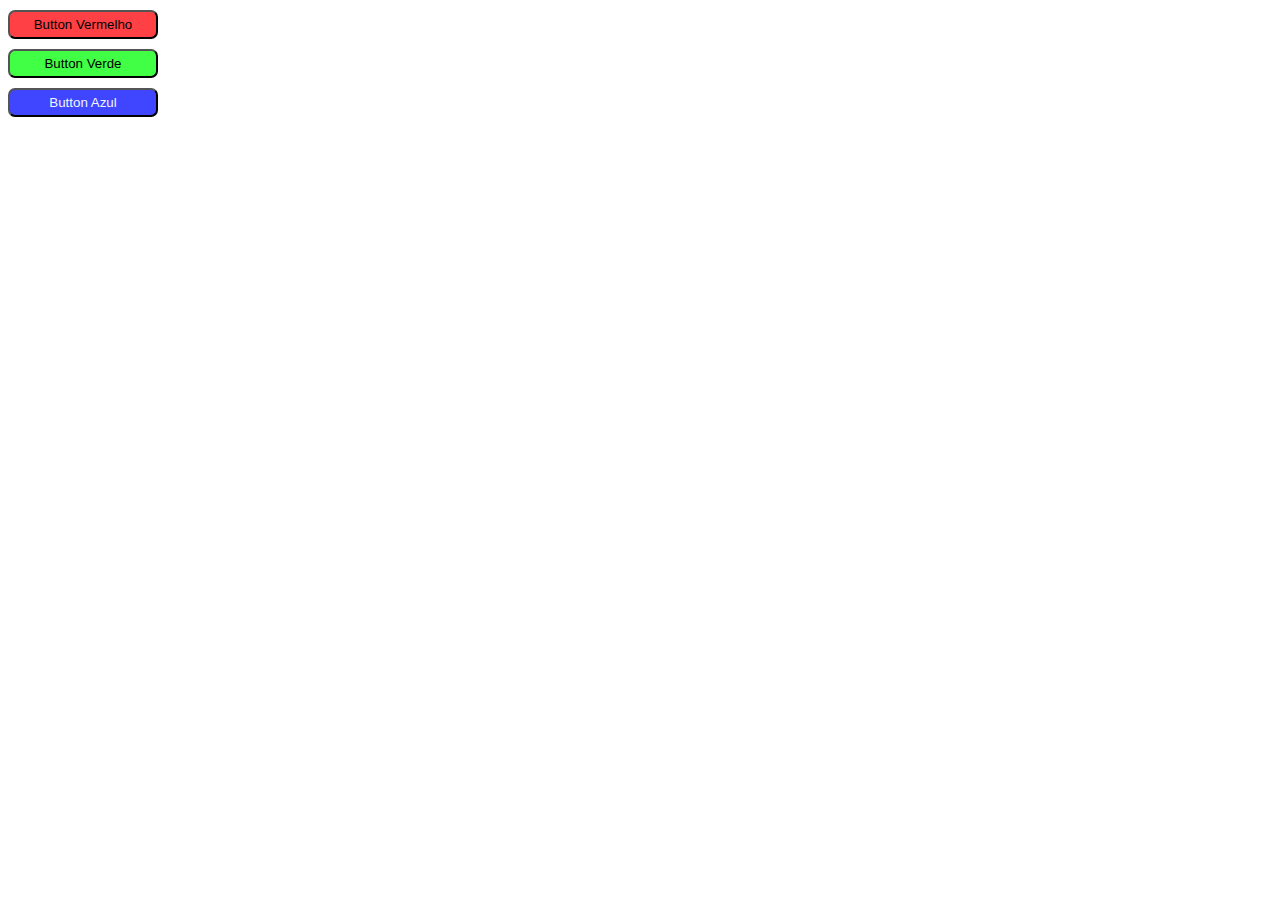
<file: herancas-extends/index.html>
<!DOCTYPE html>
<html lang="en">

<head>
    <meta charset="UTF-8">
    <meta name="viewport" content="width=device-width, initial-scale=1.0">
    <title>Usando herança e extends no SASS</title>
    <link rel="stylesheet" href="./css/style.css">
</head>

<body>
    <button class="btn btn-vermelho">Button Vermelho</button>
    <button class="btn btn-verde">Button Verde</button>
    <button class="btn-azul">Button Azul</button>
</body>

</html>
</file>
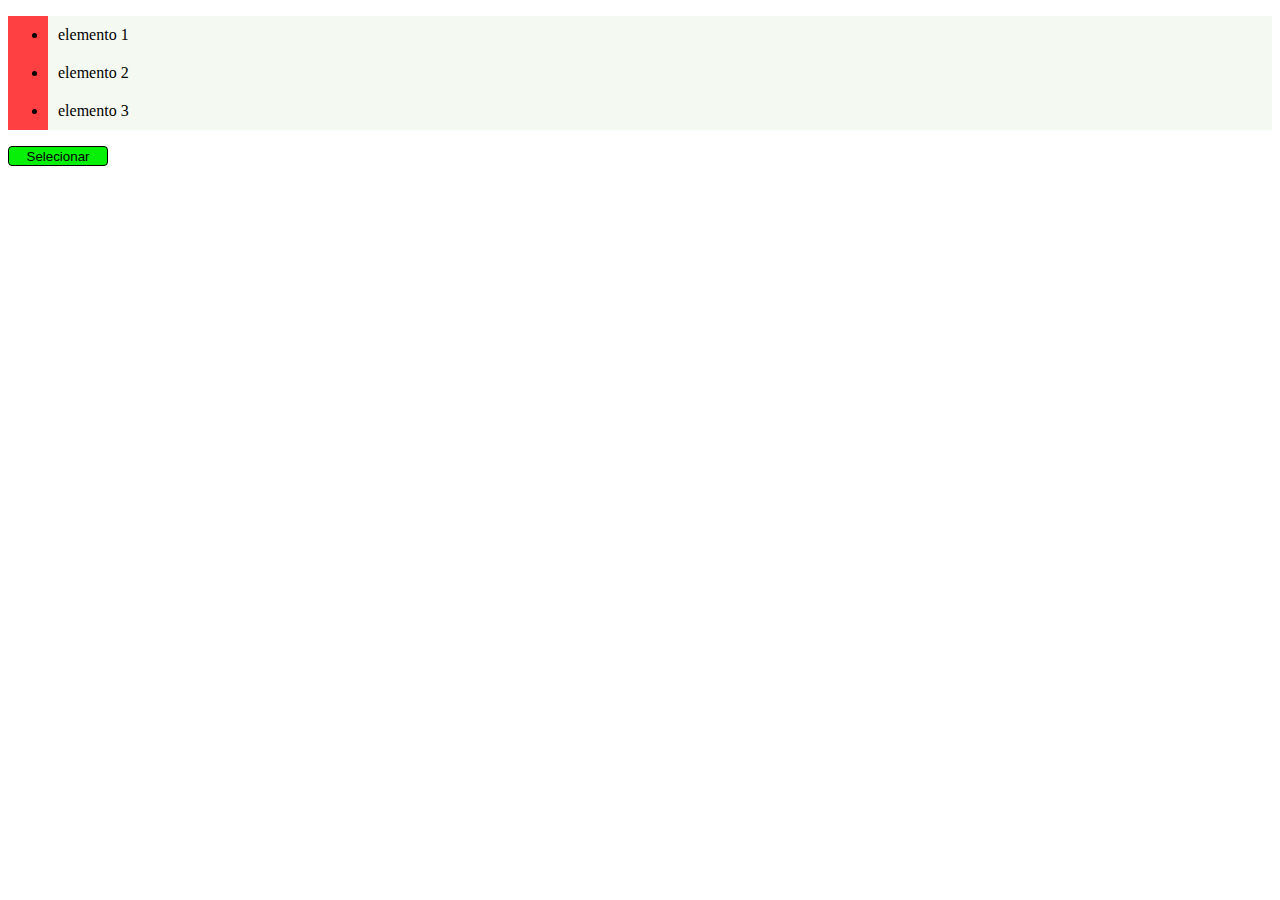
<file: nesting/index.html>
<!DOCTYPE html>
<html lang="en">

<head>
    <meta charset="UTF-8">
    <meta name="viewport" content="width=device-width, initial-scale=1.0">
    <title>Usando nesting no SASS</title>
    <link rel="stylesheet" href="./css/style.css">
</head>

<body>
    <div class="classe1">
        <ul>
            <li>elemento 1</li>
            <li>elemento 2</li>
            <li>elemento 3</li>
        </ul>
        <button>Selecionar</button>
    </div>
</body>

</html>
</file>
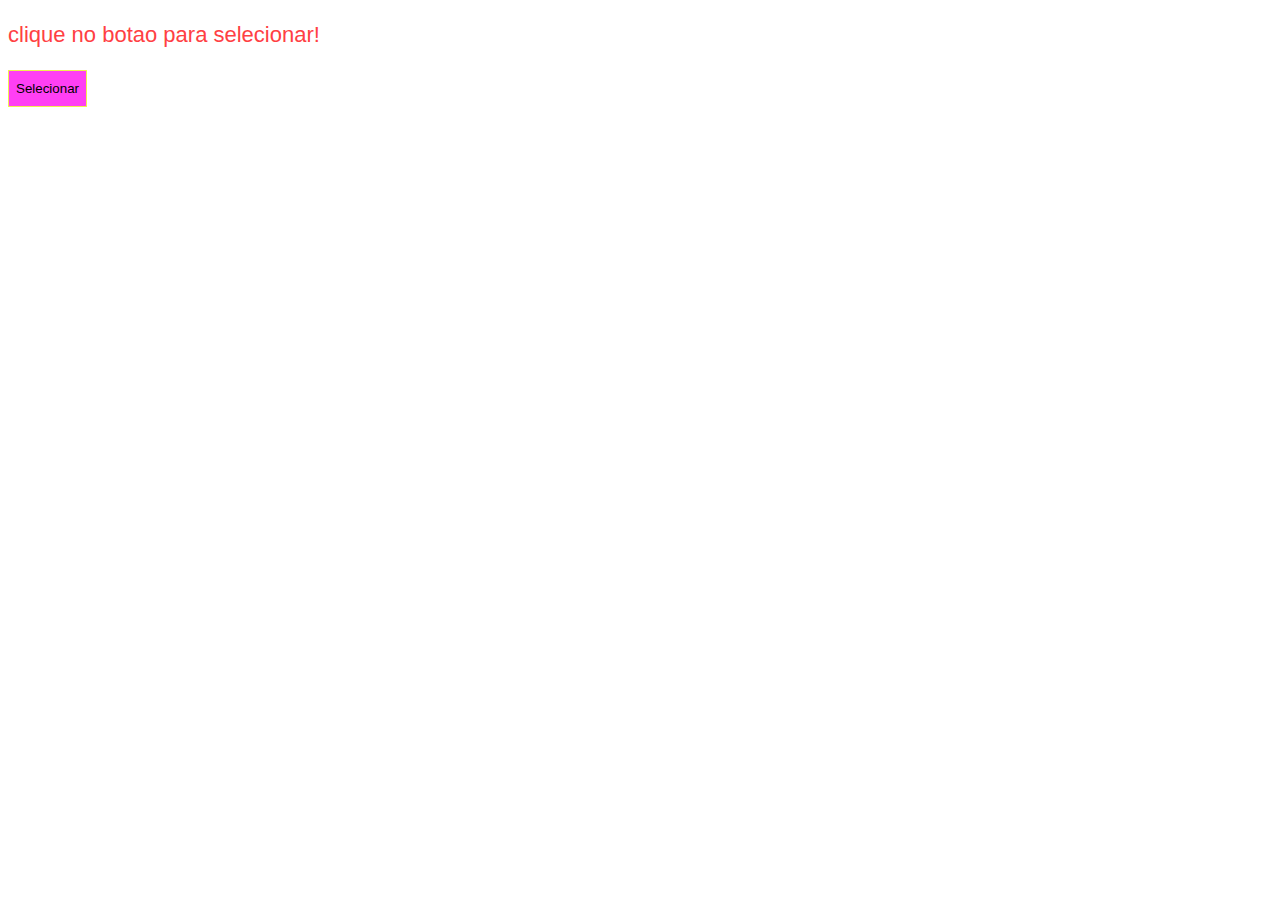
<file: utilizando-imports/index.html>
<!DOCTYPE html>
<html lang="en">

<head>
    <meta charset="UTF-8">
    <meta name="viewport" content="width=device-width, initial-scale=1.0">
    <title>Usando import no SASS</title>
    <link rel="stylesheet" href="./css/style.css">
</head>

<body>
    <p class="textSelect">clique no botao para selecionar!</p>
    <button class="btn">Selecionar</button>
</body>

</html>
</file>
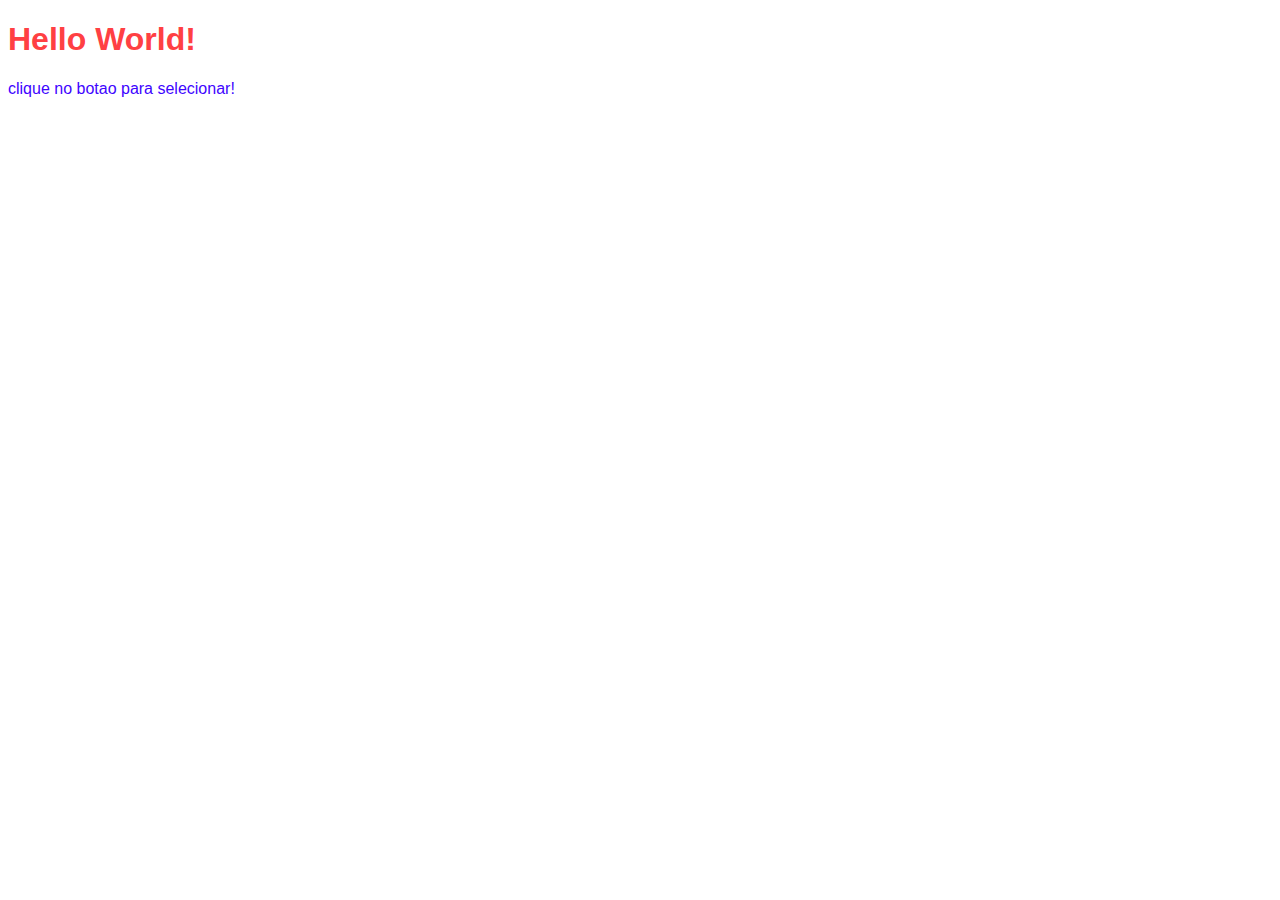
<file: utilizando-mixin/index.html>
<!DOCTYPE html>
<html lang="en">

<head>
    <meta charset="UTF-8">
    <meta name="viewport" content="width=device-width, initial-scale=1.0">
    <title>Usando mixin no SASS</title>
    <link rel="stylesheet" href="./css/style.css">
</head>

<body>
    <div class="texts">
        <h1>Hello World!</h1>
        <p class="textSelect">clique no botao para selecionar!</p>
    </div>
</body>

</html>
</file>
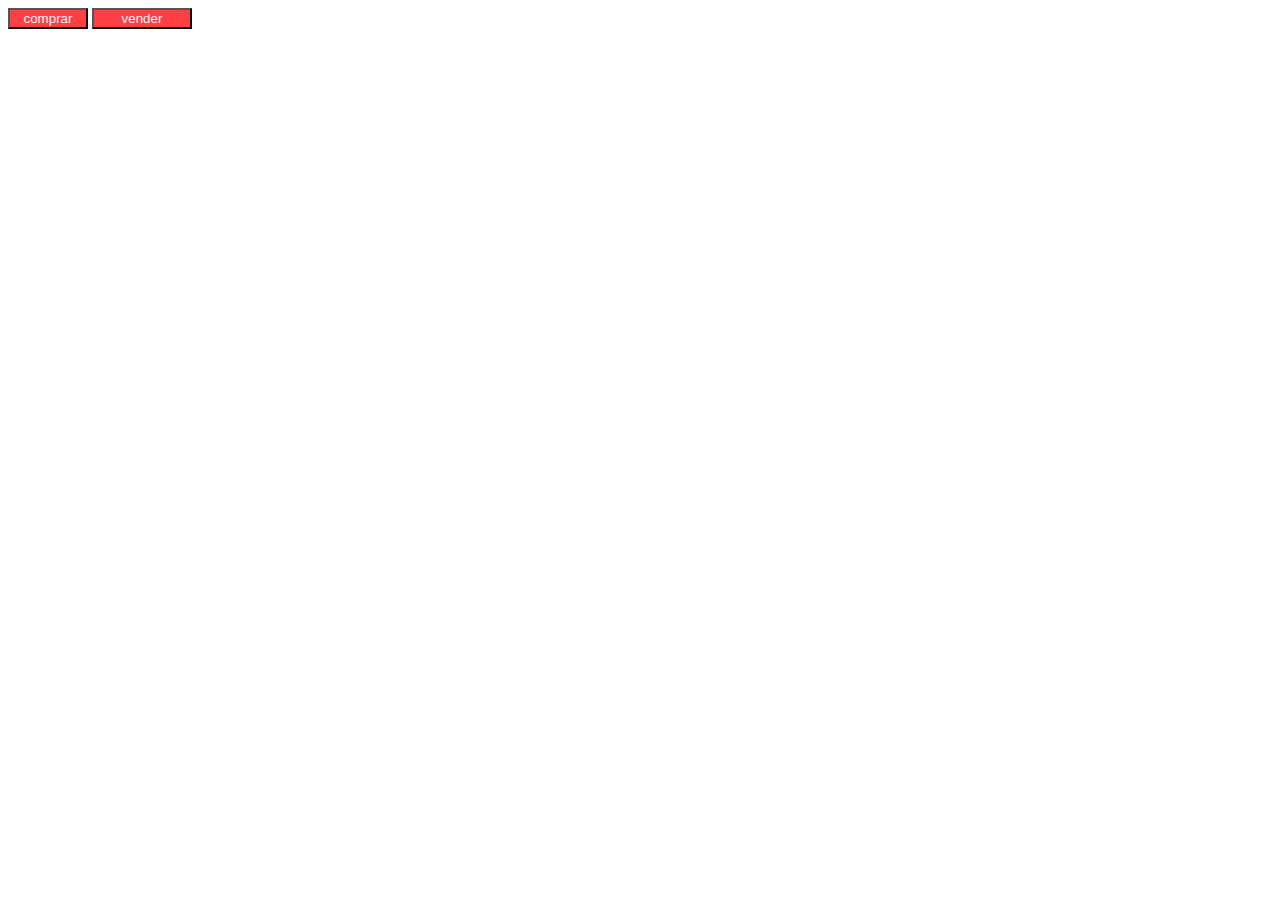
<file: variaveis-sass/index.html>
<!DOCTYPE html>
<html lang="en">

<head>
    <meta charset="UTF-8">
    <meta name="viewport" content="width=device-width, initial-scale=1.0">
    <title>Usando váriaveis no SASS</title>
    <link rel="stylesheet" href="./css/style.css">
</head>

<body>
    <button class="btn1">comprar</button>
    <button class="btn2">vender</button>
</body>

</html>
</file>
<file: herancas-extends/css/style.css>
.btn, .btn-azul {
  width: 150px;
  padding: 5px;
  border-radius: 7px;
  display: block;
  margin-top: 10px;
}
.btn.btn-vermelho, .btn-vermelho.btn-azul {
  background-color: #ff4045;
}
.btn.btn-verde, .btn-verde.btn-azul {
  background-color: #40ff45;
}

.btn-azul {
  background-color: #4045ff;
  color: #f0f5ff;
}

/*# sourceMappingURL=style.css.map */
</file>
<file: nesting/css/style.css>
.classe1 ul {
  background-color: #ff4043;
}
.classe1 li {
  background-color: #f4f9f1;
  padding: 10px;
}
.classe1 button {
  background-color: #07f007;
  width: 100px;
  height: 20px;
  border: 1px solid #000000;
  border-radius: 4px;
}
.classe1 button:hover {
  background-color: #ff4043;
  color: #f4f9f1;
  transition: 0.5s;
}

/*# sourceMappingURL=style.css.map */
</file>
<file: utilizando-imports/css/style.css>
.textSelect {
  font-size: 22px;
  font-family: "Lucida Sans", "Lucida Sans Regular", "Lucida Grande", "Lucida Sans Unicode", Geneva, Verdana, sans-serif;
  color: #ff4043;
}

.btn {
  padding: 10px 7px;
  border: 1px solid #f0f04f;
  cursor: pointer;
  background-color: #ff3ff4;
}

/*# sourceMappingURL=style.css.map */
</file>
<file: utilizando-mixin/css/style.css>
.texts h1 {
  color: #ff4043;
  font-size: sans-serif;
  font-family: sans-serif;
}
.texts p {
  color: #4004ff;
  font-size: arial;
  font-family: arial;
}

/*# sourceMappingURL=style.css.map */
</file>
<file: variaveis-sass/css/style.css>
.btn1 {
  width: 80px;
  background-color: #ff4043;
  color: #f3f5f9;
}

.btn2 {
  width: 100px;
  background-color: #ff4043;
  color: #f3f5f9;
}

/*# sourceMappingURL=style.css.map */
</file>
